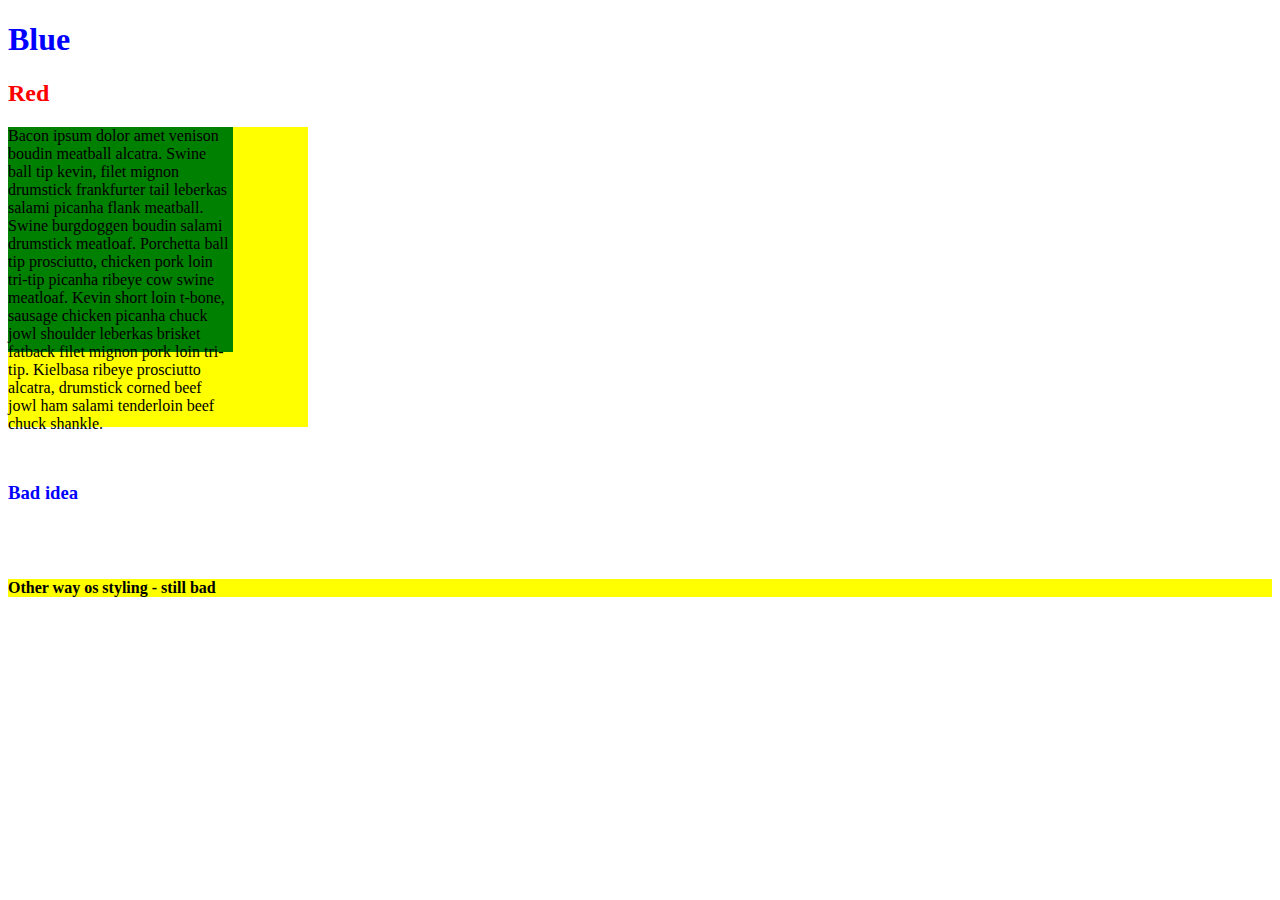
<file: someExample/index.html>
<!DOCTYPE html>
<html>
<head>

	<link rel="stylesheet" type="text/css" href="myCss.css">

	<style type="text/css">
		h4{
			background-color: yellow;
		}


	</style>



	<title>Bachata website</title>
</head>
<body>

	<h1 style= "color:blue;"> Blue</h1>

	<h2> Red </h2>

	<div>
		<p>Bacon ipsum dolor amet venison boudin meatball alcatra. Swine ball tip kevin, filet mignon drumstick frankfurter tail leberkas salami picanha flank meatball. Swine burgdoggen boudin salami drumstick meatloaf. Porchetta ball tip prosciutto, chicken pork loin tri-tip picanha ribeye cow swine meatloaf. Kevin short loin t-bone, sausage chicken picanha chuck jowl shoulder leberkas brisket fatback filet mignon pork loin tri-tip. Kielbasa ribeye prosciutto alcatra, drumstick corned beef jowl ham salami tenderloin beef chuck shankle.</p>

	</div>

	<br>
	<br>


	<h3 style="color : blue">Bad idea</h3>
	
	<br>
	<br>

	<h4>Other way os styling - still bad </h4>

	<tr>
		

	</tr>



</body>
</html>
</file>
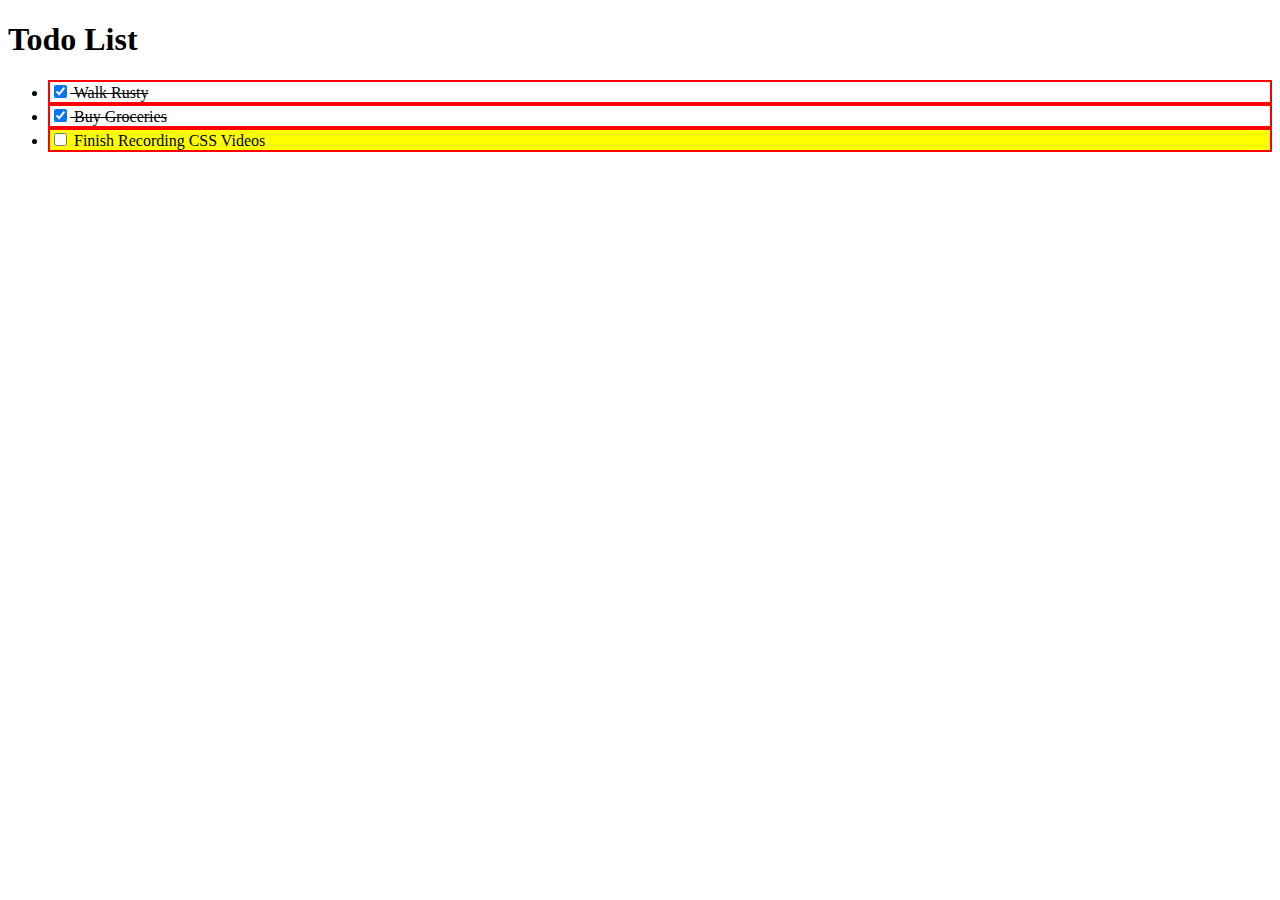
<file: section 5/48/todoList.html>
<!DOCTYPE html>
<html>
<head>
	<title>Todo List</title>
	<link rel="stylesheet" type="text/css" href="todos.css">
</head>
<body>

<h1>Todo List</h1>

<ul>
	<li class="completed">
		<input type="checkbox" checked>
		Walk Rusty
	</li>
	<li class="completed">
		<input type="checkbox" checked>
		Buy Groceries
	</li>
	<li id="special">
		<input type="checkbox">
		Finish Recording CSS Videos
	</li>
</ul>

</body>
</html>
</file>
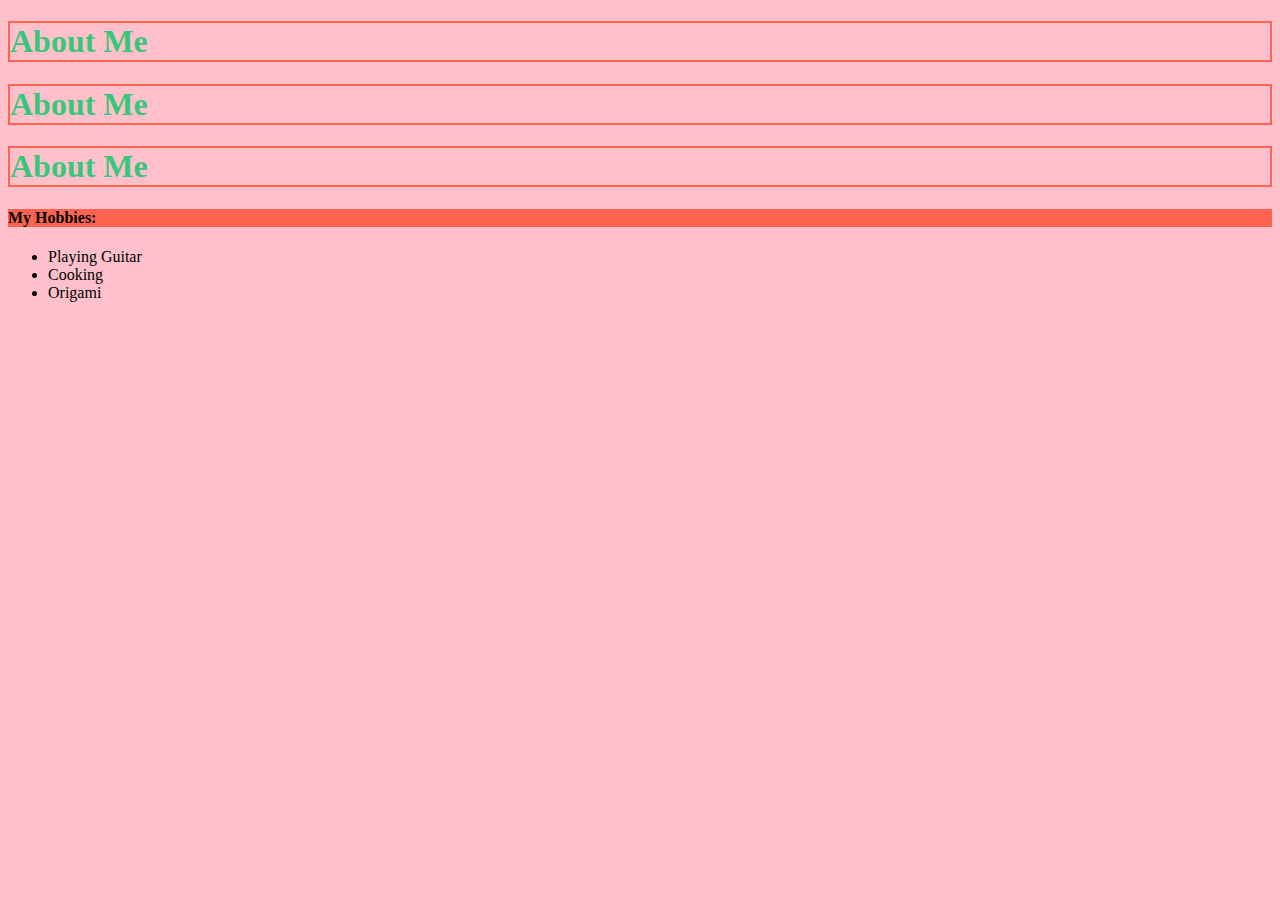
<file: sourceCode/04/aboutMe.html>
<!DOCTYPE html>
<html>
<head>
	<title>About Me</title>
	<link rel="stylesheet" type="text/css" href="app.css">


</head>
<body>
<h1>About Me</h1>
<h1>About Me</h1>
<h1>About Me</h1>

<h4>My Hobbies:</h4>
<ul>
	<li>Playing Guitar</li>
	<li>Cooking</li>
	<li>Origami</li>
</ul>

</body>
</html>
</file>
<file: someExample/myCss.css>
h2{
	color: red;
}

div{

	height: 300px;
	width:  300px;
	background-color: yellow;
}

p{
	height: 75%;
	width: 75%;
	background-color: green;
}
</file>
<file: section 5/48/todos.css>
li {
	border: 2px solid red;
}

#special{
	background: yellow;
}

.completed {
	text-decoration: line-through;
}
</file>
<file: sourceCode/04/app.css>
h1 {
	color: rgba(0,200,100, 0.8);
	/*border-color: purple;*/
	/*border-width: 5px;*/
	/*border-style: solid;*/
	border: 2px solid rgb(255,100,80);
}

/*width
	color
	style*/

h4 {
	background: rgb(255,100,80);
}

body {
	background: pink;
	/*background: url(http://www.graphicsbeam.com/wp-content/uploads/2013/03/Drawn-Wood-Grain-Texture-520x301.jpg);*/
	/*background-repeat: no-repeat;*/
	/*background-size: cover;*/*/
}
</file>
